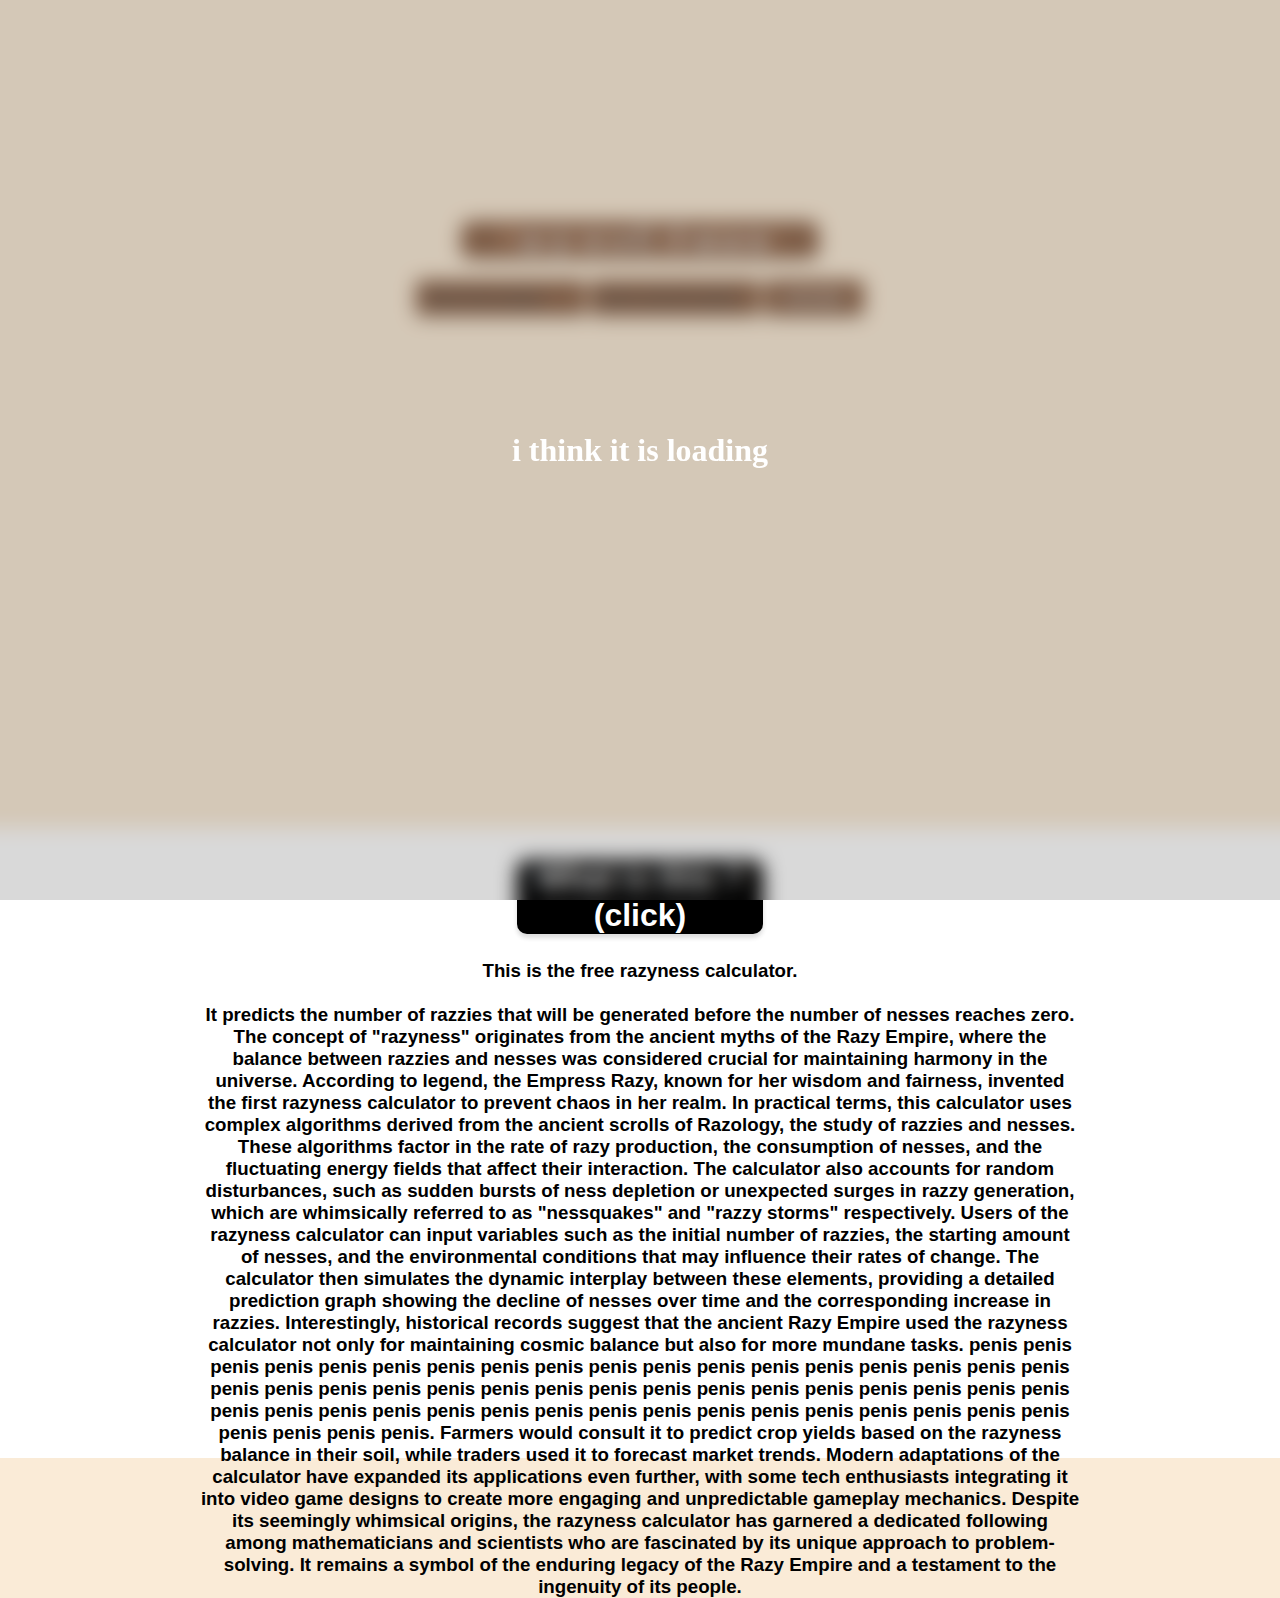
<file: calculator/index.html>
<!DOCTYPE html>
<html lang="en">
  <head>
    <meta charset="UTF-8" />
    <meta name="viewport" content="width=device-width, initial-scale=1.0" />
    <link rel="icon" type="image/png" href="img/favicon.png" />
    <title>razyness</title>
    <style>
      @font-face {
        font-family: "FOT-Yuruka Std";
        src: url("https://db.onlinewebfonts.com/t/2b3966678f6a1c8c8be202caeb49d95a.eot");
        src: url("https://db.onlinewebfonts.com/t/2b3966678f6a1c8c8be202caeb49d95a.eot?#iefix")
            format("embedded-opentype"),
          url("https://db.onlinewebfonts.com/t/2b3966678f6a1c8c8be202caeb49d95a.woff2")
            format("woff2"),
          url("https://db.onlinewebfonts.com/t/2b3966678f6a1c8c8be202caeb49d95a.woff")
            format("woff"),
          url("https://db.onlinewebfonts.com/t/2b3966678f6a1c8c8be202caeb49d95a.ttf")
            format("truetype"),
          url("https://db.onlinewebfonts.com/t/2b3966678f6a1c8c8be202caeb49d95a.svg#FOT-Yuruka Std")
            format("svg");
      }
      body {
        font-family: "FOT-Yuruka Std";
        text-align: center;
        margin: 0;
        padding-top: 200px;
        background-color: antiquewhite;
        color: black;
      }

      input::-webkit-outer-spin-button,
      input::-webkit-inner-spin-button {
        -webkit-appearance: none;
        margin: 0;
      }
      /* Styling input fields */
      input[type="number"] {
        border: none;
        box-shadow: 0px 4px 4px #28282828;
        -moz-appearance: textfield;
        font-weight: 900;
        outline: none;
        width: 150px;
        padding: 10px;
        border-radius: 5px;
        padding: -2px;
        margin-bottom: 10px;
        background-color: #946d53;
        transition: transform 0.2s ease, box-shadow 0.2s ease;
        text-shadow: 2px 2px 4px rgba(0, 0, 0, 0.5);
        color: white;
      }

      input[type="number"]:focus {
        transform: scale(1.05);
      }

      /* Styling button */
      button {
        box-shadow: 0px 4px 4px #28282828;
        border: none;
        border-radius: 5px;
        font-weight: 900;
        padding: 10px 20px;
        background-color: #946d53;
        color: white;
        cursor: pointer;
        transition: transform 0.2s ease, background-color 0.5s ease,
          color 0.5s ease;
        position: relative;
        overflow: hidden;
        text-shadow: 2px 2px 4px rgba(0, 0, 0, 0.5);
      }

      /* Existing styles */
      button.disabled {
        pointer-events: none;
        cursor: default; /* Change cursor to indicate the button is disabled */
      }

      button:hover {
        background-color: #c79776;
        transform: scale(1.05);
      }

      button:active {
        transform: scale(0.95);
      }

      /* Rainbow gradient animation */
      @keyframes moving-rainbow {
        0% {
          background-position: 0% 50%;
        }
        100% {
          background-position: 100% 50%;
        }
      }

      .rainbow-gradient-effect {
        background: linear-gradient(
          270deg,
          red,
          orange,
          rgb(216, 216, 0),
          rgb(0, 230, 0),
          rgb(0, 158, 231),
          rgb(14, 11, 197),
          violet
        );
        background-size: 800% 800%;
        animation: moving-rainbow 1.2s linear forwards;
      }

      .color1 {
        color: #ffffff;
        text-shadow: 0px 4px 4px #28282828;
      }
      .color2 {
        color: #c79776;
        text-shadow: 0px 4px 4px #28282828;
      }

      #blurry-mess {
        position: fixed;
        top: 0;
        left: 0;
        width: 100%;
        height: 100%;
        display: flex;
        justify-content: center;
        align-items: center;
        background: rgba(0, 0, 0, 0.15);
        z-index: 9999;
        backdrop-filter: blur(10px);
        opacity: 1;
        transition: opacity 0.2s linear;
      }
    </style>
  </head>
  <body>
    <div class="content" style="height: 65vh">
      <div id="blurry-mess">
        <h1 style="color: white">i think it is loading</h1>
      </div>
      <div id="calculator">
        <h1
          style="
            background-color: #946d53;
            margin-inline: 36%;
            border-radius: 10px;
            box-shadow: 0px 4px 4px #28282828;
          "
          id="razyness"
        >
          Razyness Calculator
        </h1>
        <input type="number" id="num1" placeholder="Enter first number" />
        <input type="number" id="num2" placeholder="Enter second number" />
        <button onclick="calculateRazyness()">Calculate</button>
        <p
          id="result"
          style="color: #c79776; text-shadow: 0px 4px 4px #28282828"
        ></p>
      </div>
    </div>
    <div
      style="
        height: 70vh;
        font-family: 'Franklin Gothic Medium', 'Arial Narrow', Arial, sans-serif;
        background-color: white;
        bottom: 0;
      "
    >
      <div style="padding-inline: 200px">
        <h1
          style="
            background-color: #000000;
            margin-inline: 36%;
            border-radius: 10px;
            box-shadow: 0px 4px 4px #28282828;
            color: white;
            cursor: pointer;
            transform: translateY(32px);
          "
          onclick="scrollToBottom()"
        >
          What is this ? (click)
        </h1>
        <br />
        <h3>
          This is the free razyness calculator.<br /><br />
          It predicts the number of razzies that will be generated before the
          number of nesses reaches zero.<br />
          The concept of "razyness" originates from the ancient myths of the
          Razy Empire, where the balance between razzies and nesses was
          considered crucial for maintaining harmony in the universe. According
          to legend, the Empress Razy, known for her wisdom and fairness,
          invented the first razyness calculator to prevent chaos in her realm.
          In practical terms, this calculator uses complex algorithms derived
          from the ancient scrolls of Razology, the study of razzies and nesses.
          These algorithms factor in the rate of razy production, the
          consumption of nesses, and the fluctuating energy fields that affect
          their interaction. The calculator also accounts for random
          disturbances, such as sudden bursts of ness depletion or unexpected
          surges in razzy generation, which are whimsically referred to as
          "nessquakes" and "razzy storms" respectively. Users of the razyness
          calculator can input variables such as the initial number of razzies,
          the starting amount of nesses, and the environmental conditions that
          may influence their rates of change. The calculator then simulates the
          dynamic interplay between these elements, providing a detailed
          prediction graph showing the decline of nesses over time and the
          corresponding increase in razzies. Interestingly, historical records
          suggest that the ancient Razy Empire used the razyness calculator not
          only for maintaining cosmic balance but also for more mundane tasks.
          penis penis penis penis penis penis penis penis penis penis penis
          penis penis penis penis penis penis penis penis penis penis penis
          penis penis penis penis penis penis penis penis penis penis penis
          penis penis penis penis penis penis penis penis penis penis penis
          penis penis penis penis penis penis penis penis penis penis. Farmers
          would consult it to predict crop yields based on the razyness balance
          in their soil, while traders used it to forecast market trends. Modern
          adaptations of the calculator have expanded its applications even
          further, with some tech enthusiasts integrating it into video game
          designs to create more engaging and unpredictable gameplay mechanics.
          Despite its seemingly whimsical origins, the razyness calculator has
          garnered a dedicated following among mathematicians and scientists who
          are fascinated by its unique approach to problem-solving. It remains a
          symbol of the enduring legacy of the Razy Empire and a testament to
          the ingenuity of its people.
        </h3>
      </div>
    </div>
  </body>
  <script>
    function calculateRazyness() {
      var num1 = parseFloat(document.getElementById("num1").value);
      var num2 = parseFloat(document.getElementById("num2").value);

      if (isNaN(num1) || isNaN(num2)) {
        document.getElementById("result").innerHTML =
          "Please enter valid numbers.";
        return;
      }

      document.getElementById("result").innerHTML = "Calculating...";
      document.getElementById("result").style.color = "black";

      // Set a timeout to display the result after 0.5 seconds
      setTimeout(function () {
        document.getElementById("result").innerHTML = "idk";

        document.getElementById("num1").value = "";
        document.getElementById("num2").value = "";
      }, 1200); // Delay in milliseconds
    }

    document
      .querySelector("button")
      .addEventListener("click", function (event) {
        const button = event.currentTarget;

        // Add the disabled class to disable hover and click animations
        button.classList.add("disabled");

        // Apply sparkle effect
        button.classList.add("sparkle-effect");

        // Apply rainbow gradient effect
        button.classList.add("rainbow-gradient-effect");

        // Set a timeout to re-enable the button after the animations end
        setTimeout(() => {
          // Remove sparkle and rainbow gradient effects
          button.classList.remove("sparkle-effect", "rainbow-gradient-effect");

          // Re-enable the button
          button.classList.remove("disabled");
        }, 1200); // Adjust this timeout to match the longest animation duration
      });
    // JavaScript to add alternating colors
    const h1Element = document.getElementById("razyness");
    const text = h1Element.textContent;
    h1Element.innerHTML = "";

    for (let i = 0; i < text.length; i++) {
      const span = document.createElement("span");
      span.textContent = text[i];
      span.className = i % 2 === 0 ? "color1" : "color2";
      h1Element.appendChild(span);
    }
    function scrollToBottom() {
      window.scrollTo({
        top: document.body.scrollHeight,
      });
    }
  </script>
  <script src="../script.js"></script>
</html>
</file>
